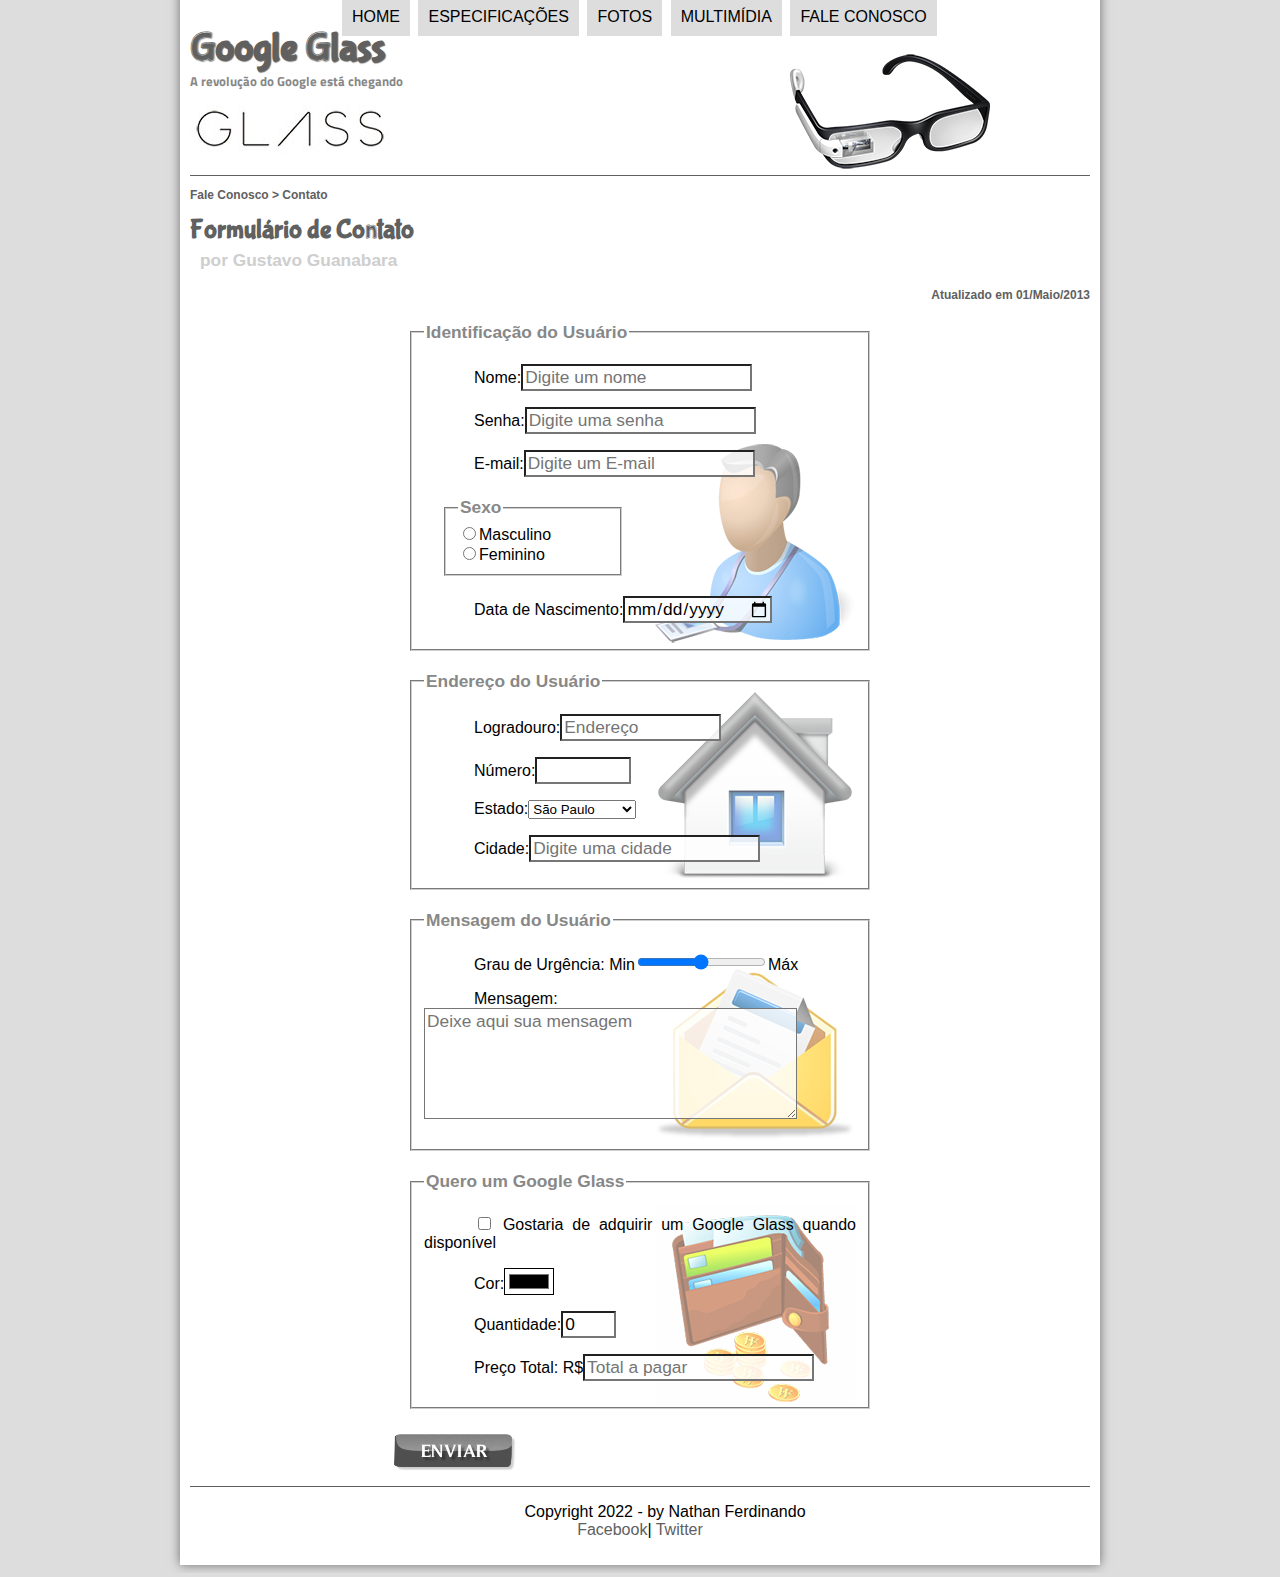
<file: projetoGoogleGlass/fale-conosco.html>
<!DOCTYPE html>
<html lang="pt-br">
<head>
    <meta charset="UTF-8"/>
    <title>Tudo sobre Google Glass</title>
    <link rel="stylesheet" type="text/css" href="_css/estilo.css"/>
    <link rel="stylesheet" type="text/css" href="_css/form.css"/>
    <script language="javascript"src="_javascript/funcoes.js"></script>
    <script>
        function calc_total() {
            var qtd = parseInt(document.getElementById('cQtd').value)
            tot = qtd * 1500;
            document.getElementById('cTot').value = tot;
        }
    </script>
</head>
<body>
<div id="interface">    
<header id="cabecalho">
    <hgroup>
        <h1>Google Glass</h1>
        <h2>A revolução do Google está chegando</h2>
    </hgroup>
    <img id="icone"src="_imagens/glass-oculos-preto-peq.png"/>
    <nav id="menu">
        <h1>Menu Principal</h1>
        <ul>
            <li onmouseover="mudaFoto('_imagens/home.png')" onmouseout="mudaFoto('_imagens/contato.png')"><a href="index.html">Home</a></li>
            <li onmouseover="mudaFoto('_imagens/especificacoes.png')" onmouseout="mudaFoto('_imagens/contato.png')"><a href="specs.html">Especificações</a></li>
            <li onmouseover="mudaFoto('_imagens/fotos.png')" onmouseout="mudaFoto('_imagens/contato.png')"><a href="fotos.html">Fotos</a></li>
            <li onmouseover="mudaFoto('_imagens/multimidia.png')" onmouseout="mudaFoto('_imagens/contato.png')"><a href="multimidia.html">Multimídia</a></li>
            <li onmouseover="mudaFoto('_imagens/contato.png')" onmouseout="mudaFoto('_imagens/contato.png')"><a href="fale-conosco.html">Fale conosco</a></li>
        </ul>
    </nav>
</header>
<section id="corpofull">
    <article id="notiprin">
        <header id="cabecalhoArtigo">
            <hgroup>
                <h3>Fale Conosco > Contato</h3>
                <h1>Formulário de Contato</h1>
                <h2>por Gustavo Guanabara</h2>
                <h3 class="direita">Atualizado em 01/Maio/2013</h3>
            </hgroup>
        </header>
        <form method="post" id="fContato" action="mailto:ncaferme@gmail.com" oninput="calc_total();">
        <fieldset id="usuario"><legend>Identificação do Usuário</legend>
            <p><label>Nome:</label><input type="text" name="tNome" id="cNome" size="20" maxlength="30" placeholder="Digite um nome"></p>
            <p><label>Senha:</label><input type="password" name="tSenha" id="cSenha" size="20" maxlength="8" placeholder="Digite uma senha"></p>
            <p><label>E-mail:</label><input type="email" name="tMail" id="cMail" size="20" maxlength="40" placeholder="Digite um E-mail"></p>
            <fieldset id="sexo"><legend>Sexo</legend>
                <input type="radio" name="tSexo" id="cMasc"/><label for="cMasc">Masculino</label><br>
                <input type="radio" name="tSexo" id="cFem"/><label for="cFem">Feminino</label>
            </fieldset>
            <p>Data de Nascimento:<input type="date" name="tNasc" id="cNasc"></p>
        </fieldset>
        <fieldset id="endereco"><legend>Endereço do Usuário</legend>
            <p>Logradouro:<input type="text" name="tRua" id="cRua" size="13" maxlength="80" placeholder="Endereço"></p>
            <p>Número:<input type="number" name="tNum" id="cNum" min="0" max="99999"></p>
            <p><label for="cEst">Estado:</label><select name="tEst" id="cEst">
                <option value="SP">São Paulo</option>
                <option value="RJ">Rio de Janeiro</option>
                <option value="PR">Parana</option>
                <option value="MG">Minas Gerais</option>
                <option value="AM">Amazonas</option>
            </select></p>
            <p><label for="cCid">Cidade:</label><input type="text" name="tCid" id="cCid" maxlength="40" size="20" placeholder="Digite uma cidade" list="cidades"></p>
            <datalist id="cidades">
                <option value="Rio de Janeiro"></option>
                <option value="Nova Iguaçu"></option>
                <option value="Niteroi"></option>
                <option value="Belford Roxo"></option>
            </datalist>
        </fieldset>
        <fieldset id="mensagem"><legend>Mensagem do Usuário</legend>
            <p><label>Grau de Urgência:</label>
            Min<input type="range" name="tUrg" id="cUrg" min="0" max="10" step="1">Máx</p>
            <p><label>Mensagem:</label><textarea name="tMsg" id="cMsg" cols="35" rows="5" placeholder="Deixe aqui sua mensagem"></textarea></p>
        </fieldset>
        <fieldset id="pedido"><legend>Quero um Google Glass</legend>
            <p><input type="checkbox" name="tPed" id="cPed">
            <label for="cPed">Gostaria de adquirir um Google Glass quando disponível</label></p>
            <p><label>Cor:</label><input type="color" name="tCor" id="cCor"></p>
            <p><label>Quantidade:</label><input type="number" name="tQtd" id="cQtd" min="0" max="5" value="0"></p>
            <p><label>Preço Total: R$</label><input type="text" name="tTot" id="cTot" placeholder="Total a pagar" readonly></p>
        </fieldset>
        <input type="image" name="tEnviar" src="_imagens/botao-enviar.png">
        </form>
    </article>
</section>
<footer id="rodape">
    <p>Copyright 2022 - by Nathan Ferdinando <br>
    <a href="http://facebook.com/nferdica" target="_blank">Facebook</a>|
    <a href="http://twitter.com/nferdica" target="_blank">Twitter</a></p>
</footer>
</div>
</body>
</html>
</file>
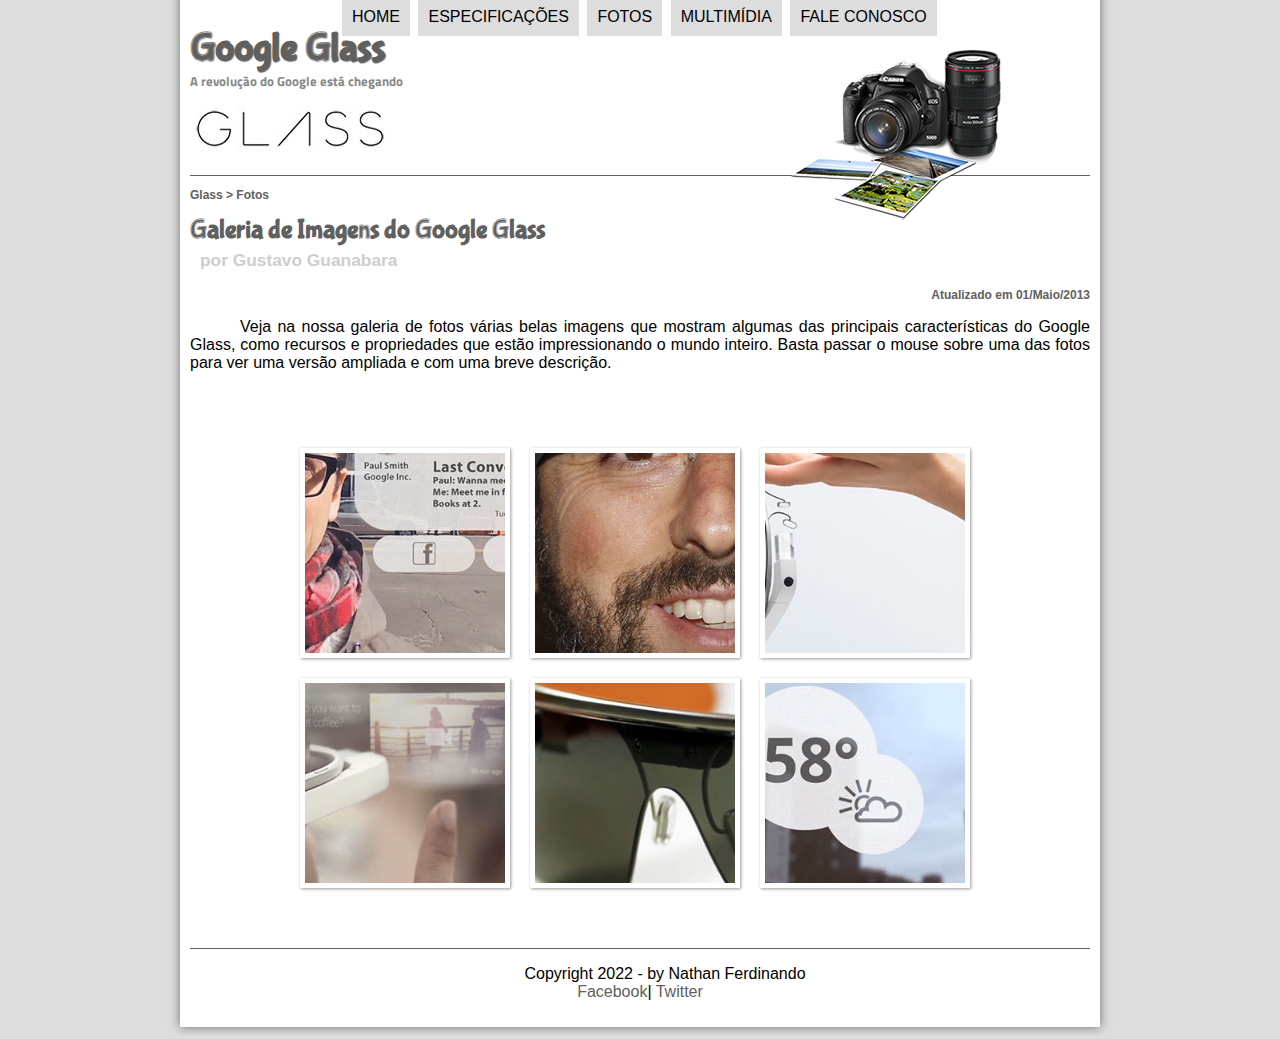
<file: projetoGoogleGlass/fotos.html>
<!DOCTYPE html>
<html lang="pt-br">
<head>
    <meta charset="UTF-8"/>
    <title>Tudo sobre Google Glass</title>
    <link rel="stylesheet" type="text/css" href="_css/estilo.css"/>
    <link rel="stylesheet" type="text/css" href="_css/fotos.css"/>
</head>
<script language="javascript"src="_javascript/funcoes.js"></script>
<body>
<div id="interface">    
<header id="cabecalho">
    <hgroup>
        <h1>Google Glass</h1>
        <h2>A revolução do Google está chegando</h2>
    </hgroup>
    <img id="icone"src="_imagens/fotos.png"/>
    <nav id="menu">
        <h1>Menu Principal</h1>
        <ul>
            <li onmouseover="mudaFoto('_imagens/home.png')" onmouseout="mudaFoto('_imagens/fotos.png')"><a href="index.html">Home</a></li>
            <li onmouseover="mudaFoto('_imagens/especificacoes.png')" onmouseout="mudaFoto('_imagens/fotos.png')"><a href="specs.html">Especificações</a></li>
            <li onmouseover="mudaFoto('_imagens/fotos.png')" onmouseout="mudaFoto('_imagens/fotos.png')"><a href="fotos.html">Fotos</a></li>
            <li onmouseover="mudaFoto('_imagens/multimidia.png')" onmouseout="mudaFoto('_imagens/fotos.png')"><a href="multimidia.html">Multimídia</a></li>
            <li onmouseover="mudaFoto('_imagens/contato.png')" onmouseout="mudaFoto('_imagens/fotos.png')"><a href="fale-conosco.html">Fale conosco</a></li>
        </ul>
    </nav>
</header>
<section id="corpofull">
    <article id="notiprin">
        <header id="cabecalhoArtigo">
            <hgroup>
                <h3>Glass > Fotos</h3>
                <h1>Galeria de Imagens do Google Glass</h1>
                <h2>por Gustavo Guanabara</h2>
                <h3 class="direita">Atualizado em 01/Maio/2013</h3>
            </hgroup>
        </header>
        <p>Veja na nossa galeria de fotos várias belas imagens que mostram algumas das principais características do Google Glass, como recursos e propriedades que estão impressionando o mundo inteiro. Basta passar o mouse sobre uma das fotos para ver uma versão ampliada e com uma breve descrição.</p>
        <ul id="album-fotos">    
            <li id="foto01"><span>Agenda e lembretes</span></li>
            <li id="foto02"><span>Sergey Brin usando o Glass</span></li>
            <li id="foto03"><span>Leve e compacto</span></li>
            <li id="foto04"><span>Sensação de uma tela de 50"</span></li>
            <li id="foto05"><span>Vários tipos de lente</span></li>
            <li id="foto06"><span>Informações importantes</span></li>
        </ul>
    </article>
</section>
<footer id="rodape">
    <p>Copyright 2022 - by Nathan Ferdinando <br>
    <a href="http://facebook.com/nferdica" target="_blank">Facebook</a>|
    <a href="http://twitter.com/nferdica" target="_blank">Twitter</a></p>
</footer>
</div>
</body>
</html>
</file>
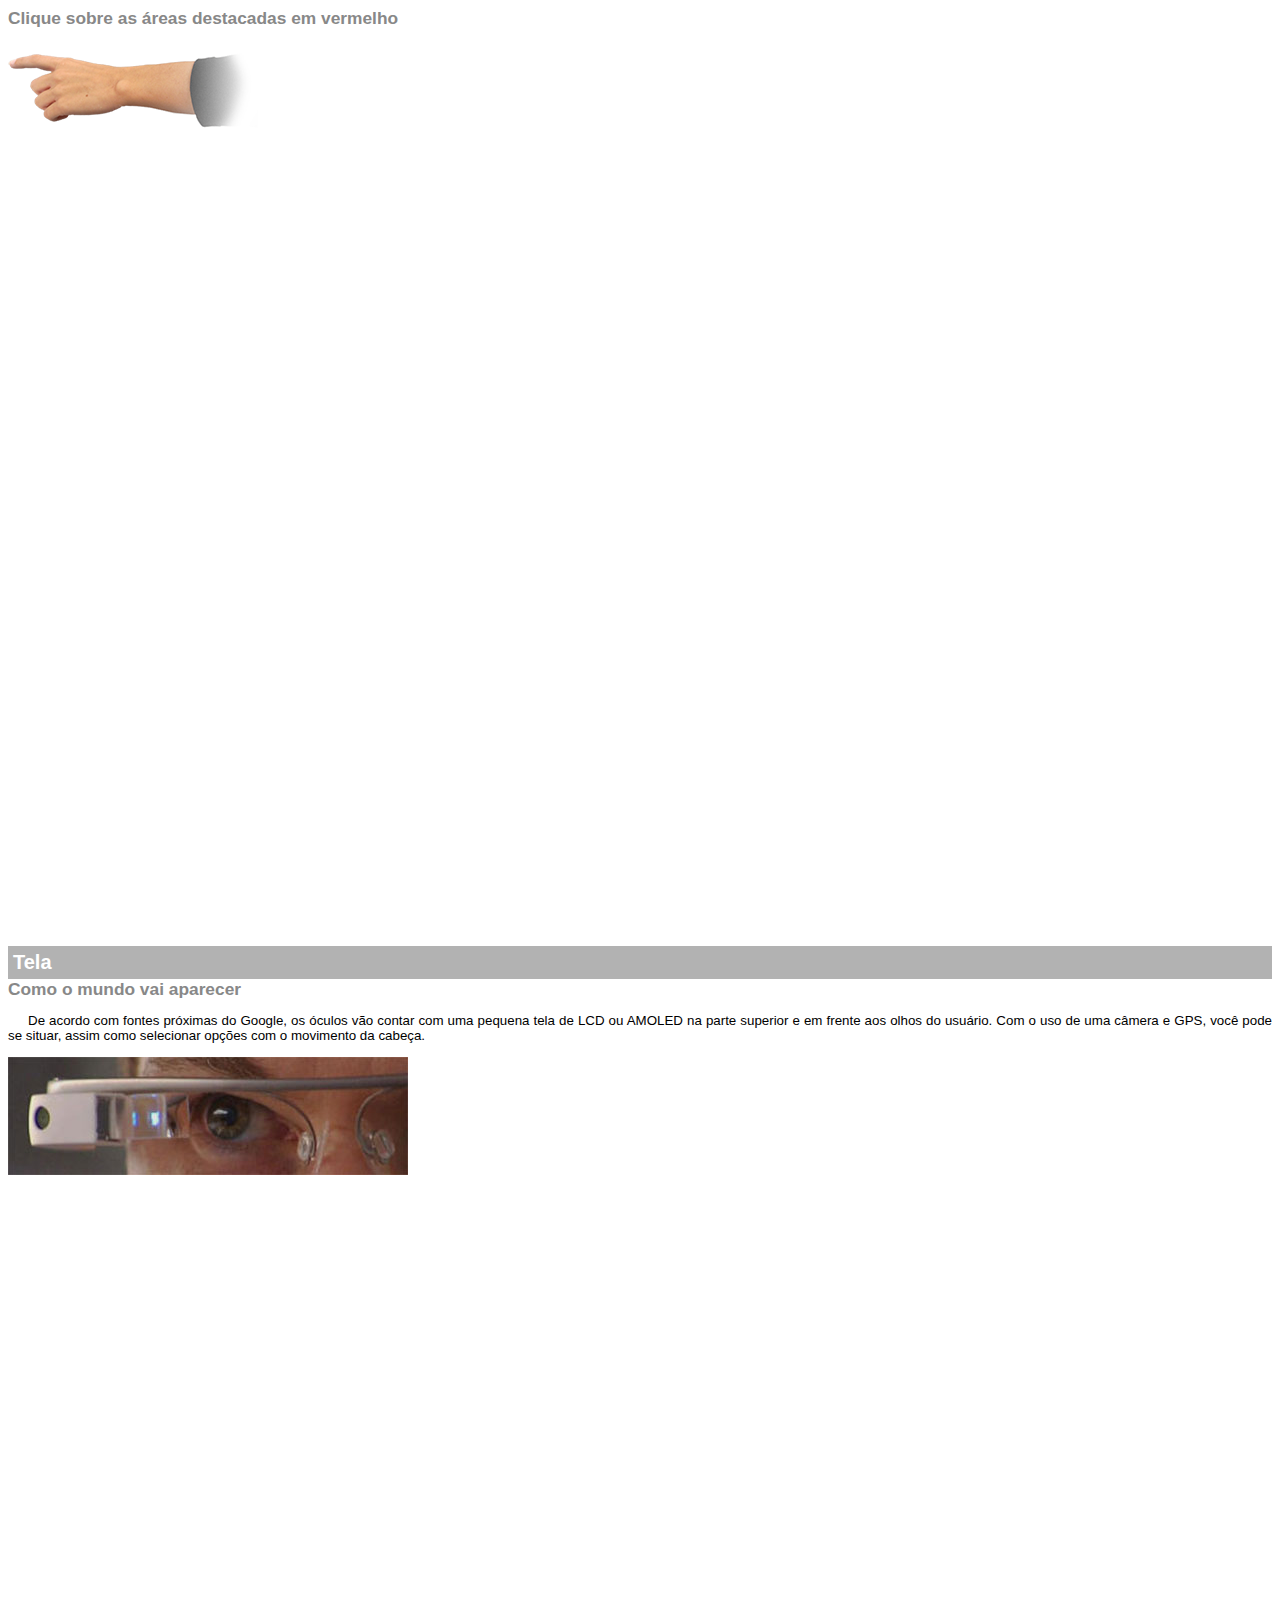
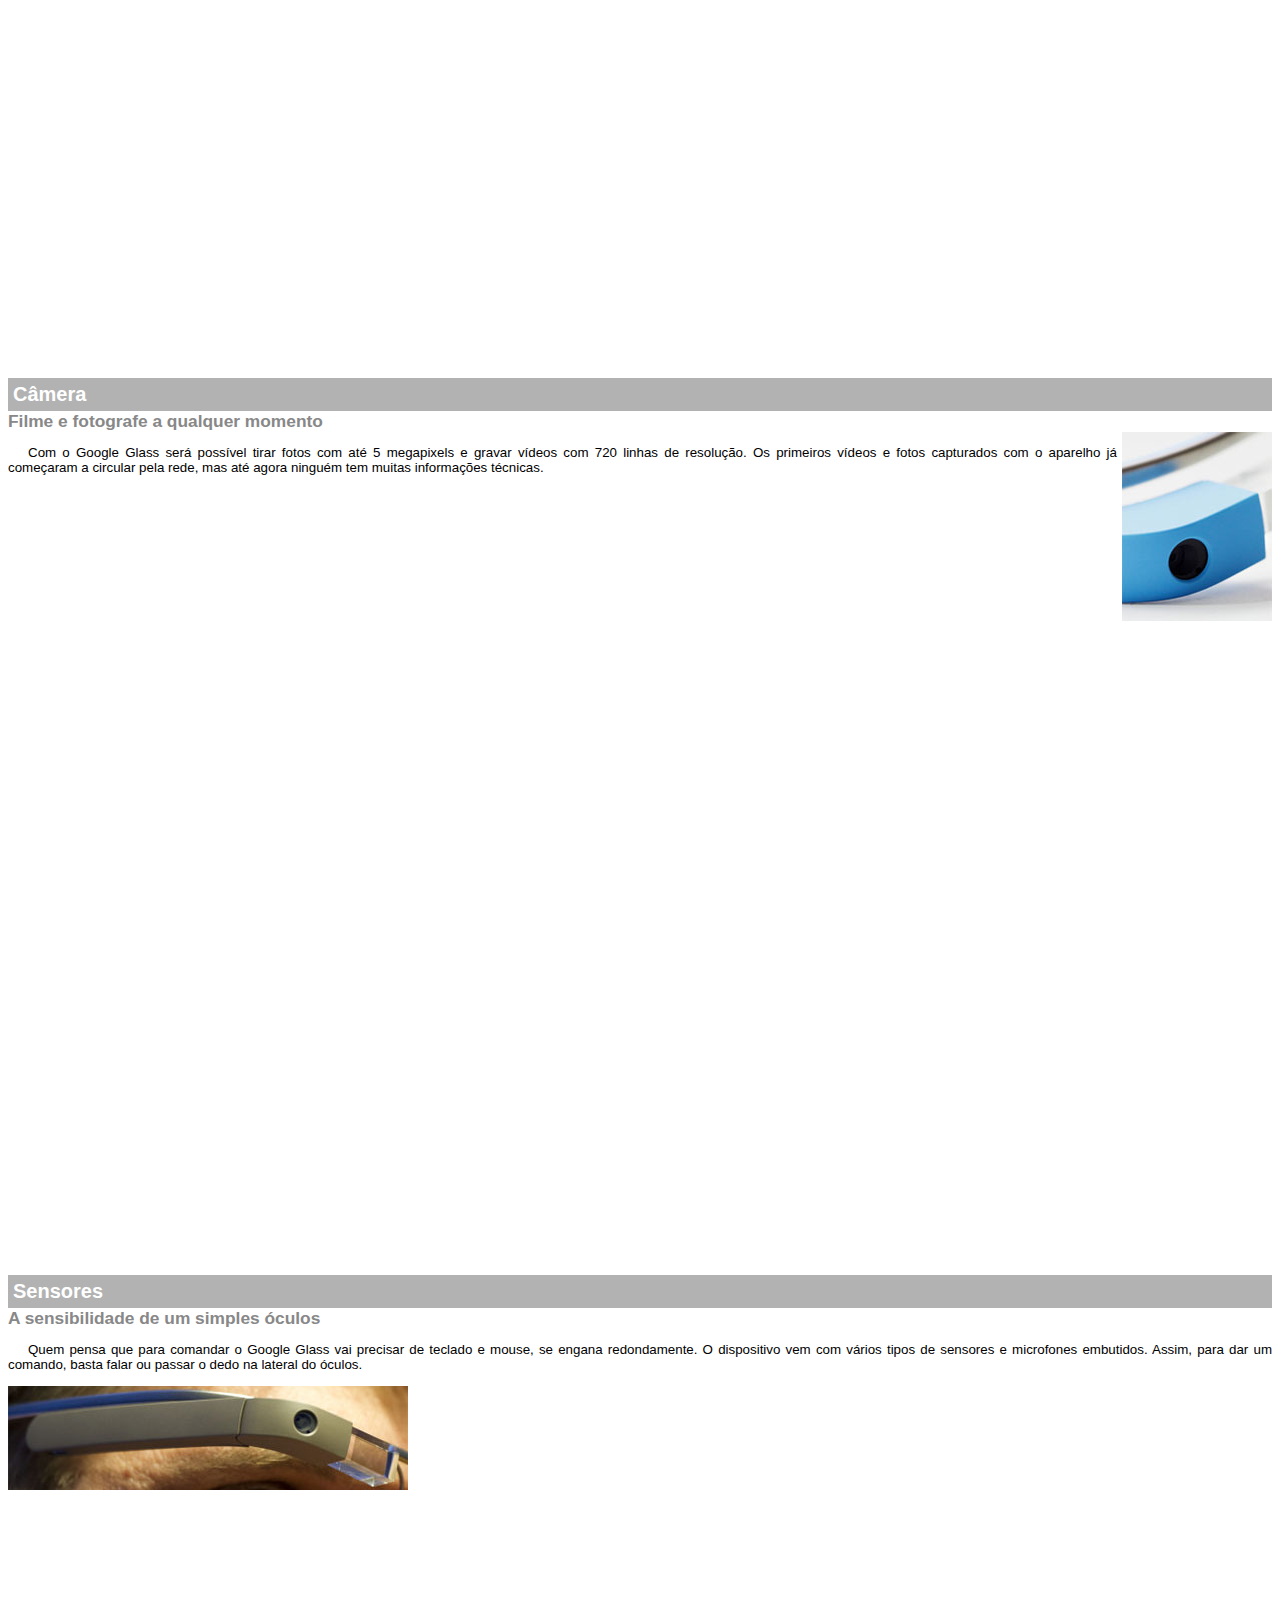
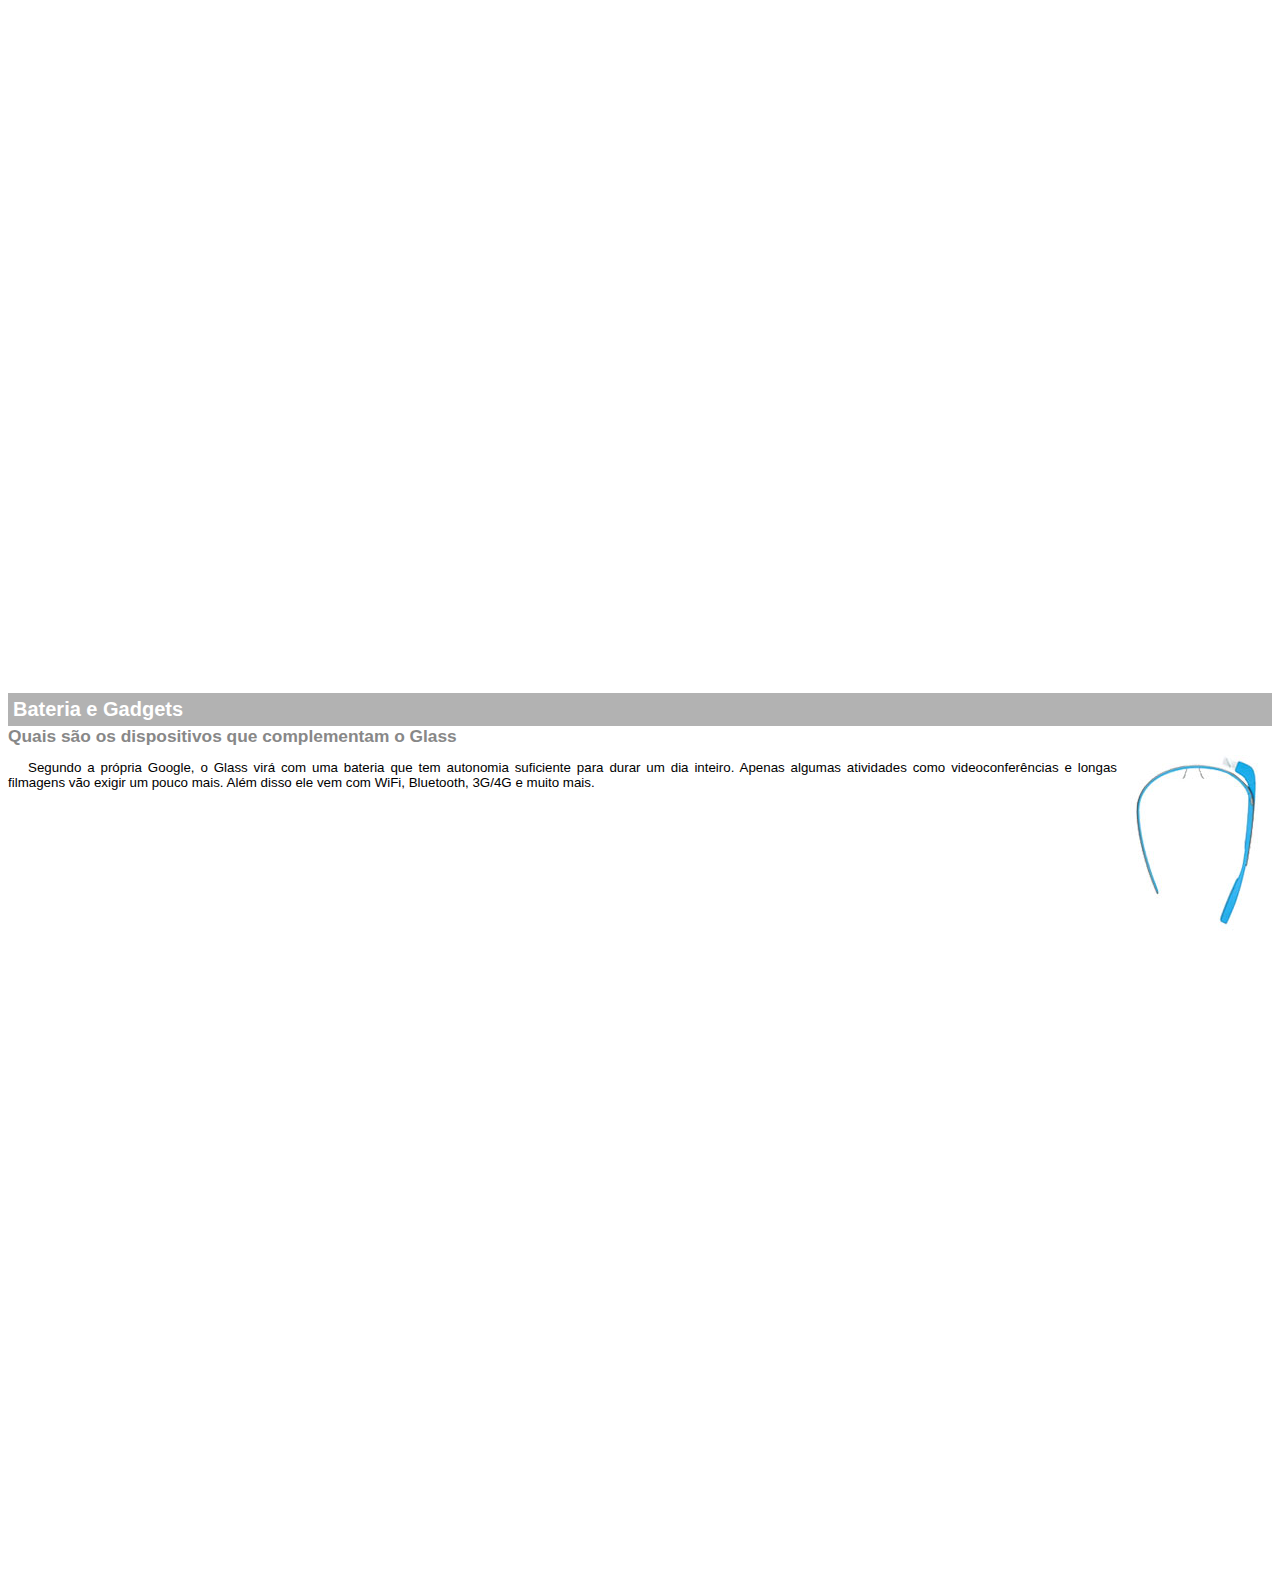
<file: projetoGoogleGlass/google-glass.html>
<!DOCTYPE html>
<html>
<head>
    <title>Especificações sobre Google Glass</title>
    <meta charset="UTF-8">
    <style>
        body {
            font-family: Arial;
            font-size: 10pt;
        }

        p {
            text-align: justify;
            text-indent: 20px;
        }
        
        article h1 {
            font-size: 15pt;
            color: #ffffff;
            background-color:rgba(0, 0, 0, .3);
            padding: 5px;
            margin: 0px;
        }

        article h2 {
            font-size: 13pt;
            color: #888888;
            margin: 0px;
        }

        article {
            margin-bottom: 800px;
        }

        img.img-dir {
            display: block;
            float: right;
            margin-left: 5px;
        }
    </style>
</head>
<body>
    <article id="topo">
        <header>
            <h2>Clique sobre as áreas destacadas em vermelho</h2>
        </header>
        <img src="_imagens/mao.png" alt="Mão apontando para esquerda">
    </article>
    <article id="tela">
        <header>
            <h1>Tela</h1>
            <h2>Como o mundo vai aparecer</h2>
        </header>
        <p>De acordo com fontes próximas do Google, os óculos vão contar com uma pequena tela de LCD ou AMOLED na parte superior e em frente aos olhos do usuário. Com o uso de uma câmera e GPS, você pode se situar, assim como selecionar opções com o movimento da cabeça.</p>
        <img src="_imagens/det-tela.jpg" alt="Tela do Google Glass">
    </article>
    <article id="camera">
        <header>
            <h1>Câmera</h1>
            <h2>Filme e fotografe a qualquer momento</h2>
        </header>
        <img src="_imagens/det-camera.jpg" class="img-dir" alt="Camera do Google Glass">
        <p>Com o Google Glass será possível tirar fotos com até 5 megapixels e gravar vídeos com 720 linhas de resolução. Os primeiros vídeos e fotos capturados com o aparelho já começaram a circular pela rede, mas até agora ninguém tem muitas informações técnicas.</p>
    </article>
    <article id="sensores">
        <header>
            <h1>Sensores</h1>
            <h2>A sensibilidade de um simples óculos</h2>
        </header>
        <p>Quem pensa que para comandar o Google Glass vai precisar de teclado e mouse, se engana redondamente. O dispositivo vem com vários tipos de sensores e microfones embutidos. Assim, para dar um comando, basta falar ou passar o dedo na lateral do óculos.</p>
        <img src="_imagens/det-touch.jpg" alt="Sensores do Google Glass">
    </article>
    <article id="gadgets">
        <header>
            <h1>Bateria e Gadgets</h1>
            <h2>Quais são os dispositivos que complementam o Glass</h2>
        </header>
        <img src="_imagens/det-bateria.jpg" class="img-dir" alt="Bateria do Google Glass">
        <p>Segundo a própria Google, o Glass virá com uma bateria que tem autonomia suficiente para durar um dia inteiro. Apenas algumas atividades como videoconferências e longas filmagens vão exigir um pouco mais. Além disso ele vem com WiFi, Bluetooth, 3G/4G e muito mais.</p>
    </article>
</body>
</html>
</file>
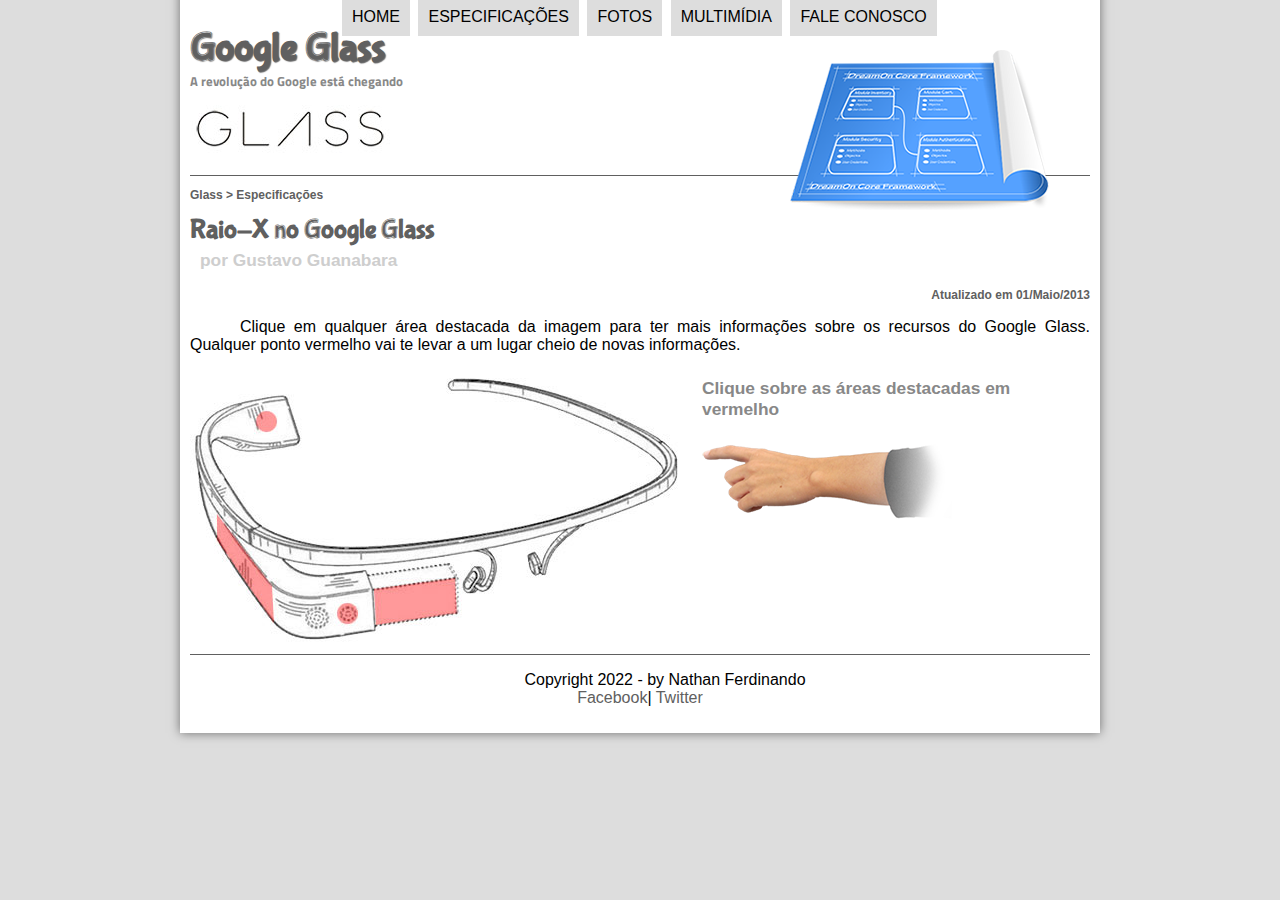
<file: projetoGoogleGlass/specs.html>
<!DOCTYPE html>
<html lang="pt-br">
<head>
    <meta charset="UTF-8"/>
    <title>Tudo sobre Google Glass</title>
    <link rel="stylesheet" type="text/css" href="_css/estilo.css"/>
    <link rel="stylesheet" type="text/css" href="_css/specs.css"/>      
</head>
<script language="javascript"src="_javascript/funcoes.js"></script>
<body>
<div id="interface">    
<header id="cabecalho">
    <hgroup>
        <h1>Google Glass</h1>
        <h2>A revolução do Google está chegando</h2>
    </hgroup>
    <img id="icone"src="_imagens/especificacoes.png"/>
    <nav id="menu">
        <h1>Menu Principal</h1>
        <ul>
            <li onmouseover="mudaFoto('_imagens/home.png')" onmouseout="mudaFoto('_imagens/especificacoes.png')"><a href="index.html">Home</a></li>
            <li onmouseover="mudaFoto('_imagens/especificacoes.png')" onmouseout="mudaFoto('_imagens/especificacoes.png')"><a href="specs.html">Especificações</a></li>
            <li onmouseover="mudaFoto('_imagens/fotos.png')" onmouseout="mudaFoto('_imagens/especificacoes.png')"><a href="fotos.html">Fotos</a></li>
            <li onmouseover="mudaFoto('_imagens/multimidia.png')" onmouseout="mudaFoto('_imagens/especificacoes.png')"><a href="multimidia.html">Multimídia</a></li>
            <li onmouseover="mudaFoto('_imagens/contato.png')" onmouseout="mudaFoto('_imagens/especificacoes.png')"><a href="fale-conosco.html">Fale conosco</a></li>
        </ul>
    </nav>
</header>
<section id="corpofull">
    <article id="notiprin">
        <header id="cabecalhoArtigo">
            <hgroup>
                <h3>Glass > Especificações</h3>
                <h1>Raio-X no Google Glass</h1>
                <h2>por Gustavo Guanabara</h2>
                <h3 class="direita">Atualizado em 01/Maio/2013</h3>
            </hgroup>
        </header>
        <p>Clique em qualquer área destacada da imagem para ter mais informações sobre os recursos do Google Glass. Qualquer ponto vermelho vai te levar a um lugar cheio de novas informações.</p>        
        <section id="conteudo">
            <img src="_imagens/glass-esquema-marcado.jpg" usemap="#meumapa" alt="Google Glass">
            <map name="meumapa">
                <area shape="rect" coords="179,202,270,260" href="google-glass.html#tela" target="janela">
                <area shape="circle" coords="158,243,12" href="google-glass.html#camera" target="janela">
                <area shape="circle" coords="73,52,12" href="google-glass.html#gadgets" target="janela">
                <area shape="poly" coords="28,143,83,216,84,249,27,169" href="google-glass.html#sensores" target="janela">
            </map>
            <iframe src="google-glass.html" name="janela" id="frame-spec"></iframe>
        </section>
    </article>
</section>
<footer id="rodape">
    <p>Copyright 2022 - by Nathan Ferdinando <br>
    <a href="http://facebook.com/nferdica" target="_blank">Facebook</a>|
    <a href="http://twitter.com/nferdica" target="_blank">Twitter</a></p>
</footer>
</div>
</body>
</html>
</file>
<file: projetoGoogleGlass/_css/estilo.css>
@charset "UTF-8";
@import url('https://fonts.googleapis.com/css2?family=Titillium+Web&display=swap');
@font-face {
    font-family: 'fonteLogo';
    src: url("../_fonts/bubblegum-sans-regular.otf");
}

body{
    font-family: Arial, sans-serif;
    background-color: #dddddd;
    color: rgba(0, 0, 0, 1);
}

div#interface {
    width: 900px;
    background-color: #ffffff;
    margin: -20px auto 0px auto;
    box-shadow: 0px 0px 10px rgba(0, 0, 0, .5);
    padding: 10px;
}

p {
    text-align: justify;
    text-indent: 50px;
}

a {
    color: #606060;
    text-decoration: none;
}

a:hover {
    text-decoration: underline;
}

/* Formatação de imagens com legenda */

figure.foto-legenda {
    position: relative;
    border: 8px solid white;
    box-shadow: 1px 1px 4px black;
}

figure.foto-legenda img {
    width: 100%;
    height: 100%;
}

figure.foto-legenda figcaption {
    opacity: 0;
    position: absolute;
    top: 0px;
    background-color: rgba(0, 0, 0, 0.4);
    color: white;
    width: 100%;
    height: 100%;
    padding: 10px;
    box-sizing: border-box;
    transition: opacity 1;
}

figure.foto-legenda:hover figcaption{
    opacity: 1;

}

/* Formatação do menu */

nav#menu {
    display: block;
}

nav#menu ul {
    list-style: none;
    text-transform: uppercase;
    position: absolute;
    top: -20px;
    left: 300px;
}

nav#menu li {
    display: inline-block;
    background-color: #dddddd;
    padding: 10px;
    margin: 2px;
    transition: background-color 1s;
}

nav#menu li:hover {
    background-color: #606060;
}

nav#menu h1 {
    display: none;
}

nav#menu a {
    color: black;
    text-decoration: none;
}

nav#menu a:hover {
    color: white;
}

header#cabecalho img#icone {
    position: absolute;
    left: 790px;
    top: 50px;
}

header#cabecalho {
    border-bottom: 1px #606060 solid;
    height: 150px;
    background: url("../_imagens/glass-logo-peq.jpg") no-repeat 0px 80px;
}

header#cabecalho h1 {
    font-family: 'fonteLogo', sans-serif;
    font-size: 30pt;
    color: #606060;
    text-shadow: 1px 1px 1px rgba(0, 0, 0, .6);
    padding: 0px;
    margin-bottom: 0px;
}

header#cabecalho h2 {
    font-family: 'Titillium Web', sans-serif;
    color: #888888;
    font-size: 10pt;
    padding: 0px;
    margin-top: 0px;
}

section#corpo {
    display: block;
    width: 500px;
    float: left;
    border-right: 1px solid #606060;
    padding-right: 20px;
}

article#notiprin  h2 {
    font-size: 13pt;
    color: #606060;
    background-color: #dddddd;
    padding: 5px 0px 5px 10px;
    margin: 10px 0px 10px 0px;
}

.direita {
    text-align: right;
}

header#cabecalhoArtigo h1 {
    font-family: 'fonteLogo', sans-serif;
    font-size: 20pt;
    color: #606060;
    margin-bottom: 0px;
    margin-top: 0px;
}

header#cabecalhoArtigo h2 {
    font-size: 13pt;
    color: #cecece;
    background-color: #ffffff;
    margin: 0px;
}

header#cabecalhoArtigo h3 {
   font-size: 12px;
   color: #606060; 
}

table#tabelaspec {
    border: 1px solid #606060;
    border-spacing: 0px;
    margin-left: auto;
    margin-right: auto;
}

table#tabelaspec td {
    border: 1px solid #606060;
    padding: 10px;
    text-align: center;
    vertical-align: middle;
}

table#tabelaspec td.ce {
    color: #ffffff;
    background-color: #606060;
    vertical-align: top;
    font-weight: bold;
}

table#tabelaspec td.cd {
    background-color: #cecece;
}

table#tabelaspec caption {
    color: #888888;
    font-size: 13pt;
    font-weight: bolder;
}

table#tabelaspec caption span {
    display: block;
    float: right;
    color: black;
    font-size: 8pt;
    margin-top: 10px;
}

aside#lateral {
    display: block;
    width: 350px;
    float: right;
    background-color: #dddddd;
    padding: 10px;
    margin-top: 10px;
    box-shadow: 2px 2px 2px rgba(0, 0, 0, .5);
}

aside#lateral h1 {
    font-family: 'fonteLogo', sans-serif;
    font-size: 20pt;
    color: #606060;
}

aside#lateral h2 {
    background-color: #606060;
    font-size: 13pt;
    color: #ffffff;
    padding: 5px;

}

footer#rodape {
    clear: both;
    border-top: 1px solid #606060;
}

footer#rodape  p {
    text-align: center;
}
</file>
<file: projetoGoogleGlass/_css/form.css>
@charset "UTF-8";

form {
    width: 500px;
    margin: auto;
}

input, textarea {
    font-family: sans-serif;
    font-weight: normal;
    font-size: 13pt;
    background-color: rgba(255, 255, 255,0.8);
}

input:hover, textarea:hover {
    background-color: #dddddd;
}

legend {
    color: #888888;
    font-weight: bold;
    font-size: 13pt;
    font-family: sans-serif;
}

fieldset {
    border-color: #cecece;
    margin: 20px;
}

fieldset#sexo {
    width: 150px;
}

fieldset#usuario {
    background: url(../_imagens/icone-contato.png) no-repeat 95% 95%;
}

fieldset#endereco {
    background: url(../_imagens/icone-endereco.png) no-repeat 95% 95%;
}

fieldset#mensagem {
    background: url(../_imagens/icone-mensagem.png) no-repeat 95% 95%;
}

fieldset#pedido {
    background: url(../_imagens/icone-pagamento.png) no-repeat 95% 95%;
}
</file>
<file: projetoGoogleGlass/_css/fotos.css>
@charset "UTF-8";

ul#album-fotos {
    width: 700px;
    margin: 0 auto;
    padding: 50px;
    overflow: hidden;
    list-style: none;
}

ul#album-fotos li {
    float:left;
    width: 200px;
    height: 200px;
    margin: 10px;
    border: 5px solid #ffffff;
    background-color: #ffffff;
    box-shadow: 1px 1px 3px rgba(0, 0, 0, .4);
    -webkit-transition: all 0.5s ease-in;
}

ul#album-fotos li span {
    opacity: 0;
    color: #ffffff;
    text-shadow: 1px 1px 1px #000000;
    background-color: rgba(0, 0, 0, .3);
    font-size: 9pt;
    line-height: 370px;
    padding: 5px;
}

ul#album-fotos li:hover {
    -webkit-transform: scale(1.5);
}

ul#album-fotos li:hover span {
    opacity: 1;
}

ul#album-fotos li#foto01:hover {
    background-color: 0px 0px;
    background-size: 200px 200px;
}

ul#album-fotos li#foto02:hover {
    background-color: 0px 0px;
    background-size: 200px 200px;
}

ul#album-fotos li#foto03:hover {
    background-color: 0px 0px;
    background-size: 200px 200px;
}

ul#album-fotos li#foto04:hover {
    background-color: 0px 0px;
    background-size: 200px 200px;
}

ul#album-fotos li#foto05:hover {
    background-color: 0px 0px;
    background-size: 200px 200px;
}

ul#album-fotos li#foto06:hover {
    background-color: 0px 0px;
    background-size: 200px 200px;
}

ul#album-fotos li#foto01 {
    background: url('../_imagens/galeria-01.jpg');
    background-position: 50% 50%;
    background-size: 400px 400px;
    background-color: #ffffff;
}

ul#album-fotos li#foto02 {
    background: url('../_imagens/galeria-02.jpg');
    background-position: 50% 50%;
    background-size: 400px 400px;
    background-color: #ffffff;
}

ul#album-fotos li#foto03 {
    background: url('../_imagens/galeria-03.jpg');
    background-position: 50% 50%;
    background-size: 400px 400px;
    background-color: #ffffff;
}

ul#album-fotos li#foto04 {
    background: url('../_imagens/galeria-04.jpg');
    background-position: 50% 50%;
    background-size: 400px 400px;
    background-color: #ffffff;
}

ul#album-fotos li#foto05 {
    background: url('../_imagens/galeria-05.jpg');
    background-position: 50% 50%;
    background-size: 400px 400px;
    background-color: #ffffff;
}

ul#album-fotos li#foto06 {
    background: url('../_imagens/galeria-06.jpg');
    background-position: 50% 50%;
    background-size: 400px 400px;
    background-color: #ffffff;
}
</file>
<file: projetoGoogleGlass/_css/specs.css>
@charset "UTF-8";

section#conteudo {
    width: 1000px;
    margin: auto;
}

iframe#frame-spec {
    width: 405px;
    height: 280px;
    border: none;
    overflow: hidden;
}

iframe#frame-spec::-webkit-scrollbar {
    display: none;
}
</file>
